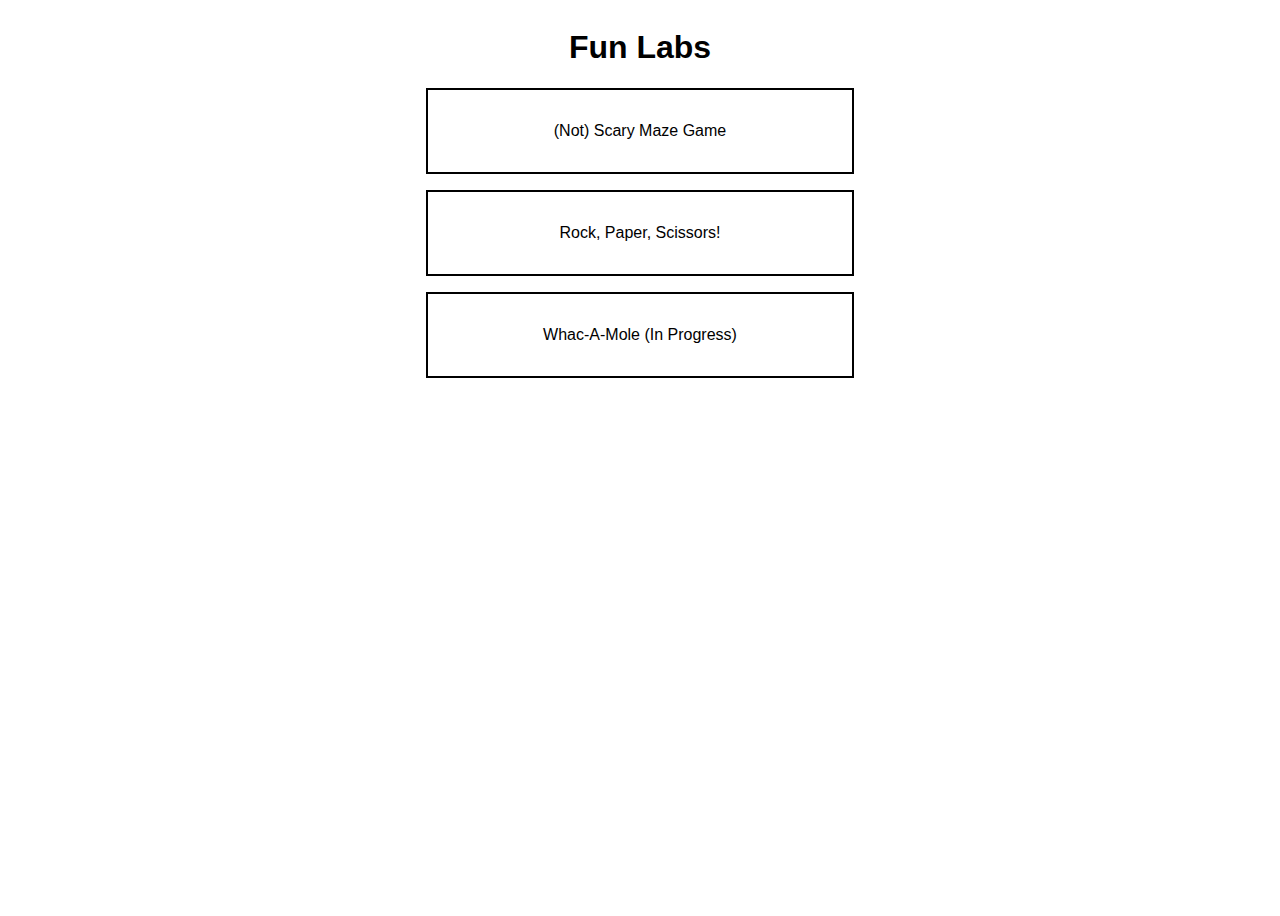
<file: index.html>
<!DOCTYPE html>
<html lang="en">
  <head>
    <meta charset="utf-8">
    <title>Fun Labs</title>
    <link rel="stylesheet" href="index.css">
    <script src="consts.js"></script>
  </head>
  <body>
    <div id="wrapper">
      <h1 id="home-title">Fun Labs</h1>
      <div id="games-grid">
      <script src="main.js"></script>
    </div>
  </body>
</html>
</file>
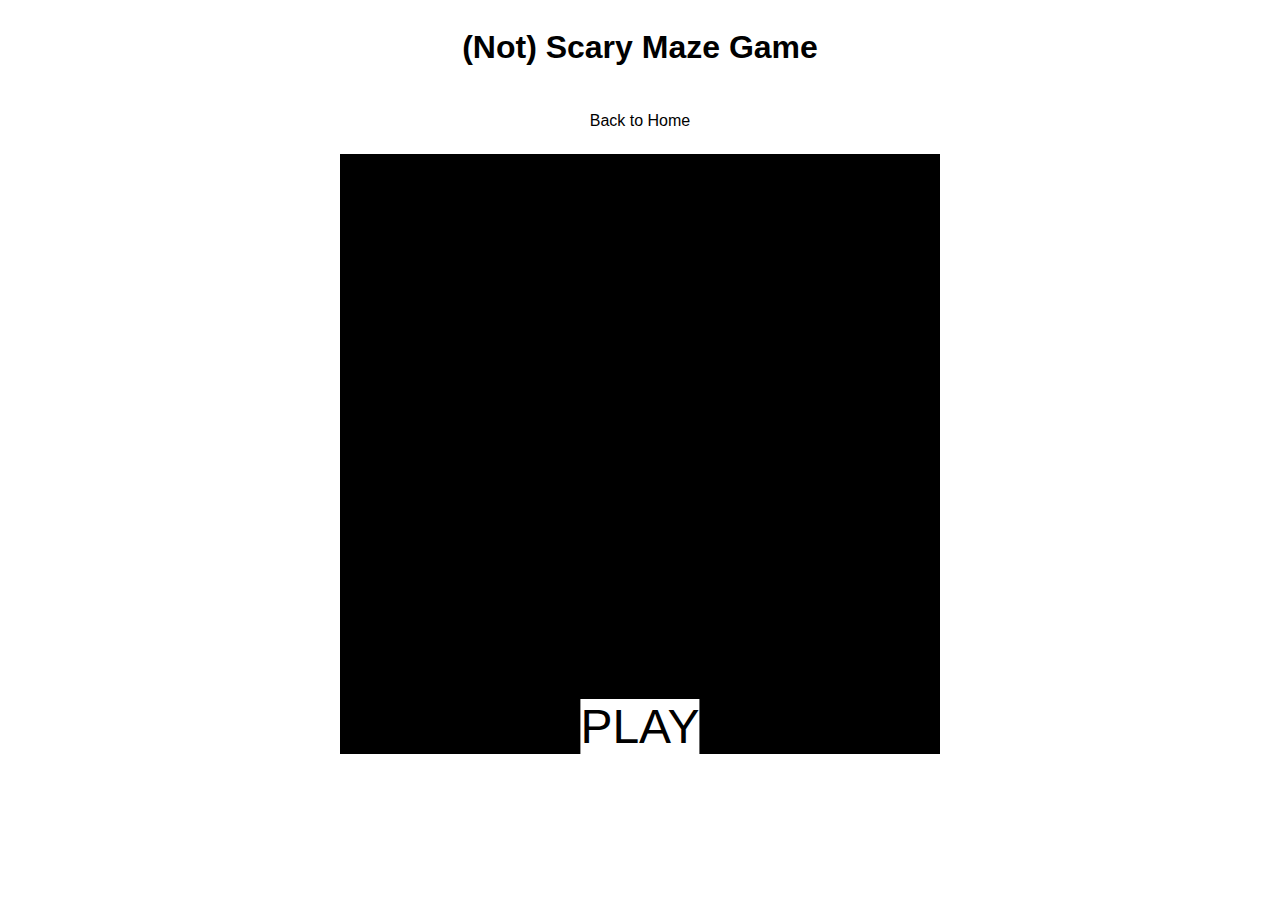
<file: games/not-scary-maze-game/not-scary-maze-game.html>
<!DOCTYPE html>
<html lang="en">
  <head>
    <meta charset="utf-8">
    <title>Fun Labs</title>
    <link rel="stylesheet" href="../../index.css">
    <link rel="stylesheet" href="styles.css">
    <script src="consts.js"></script>
  </head>
  <body>
    <div id="wrapper">
      <h1 class="title">(Not) Scary Maze Game</h1>
      <a class="back-to-home" href="../../index.html">Back to Home</a>
      <div id="not-scary-maze-game">
      <script src="notScaryMazeGame.js"></script>
    </div>
  </body>
</html>
</file>
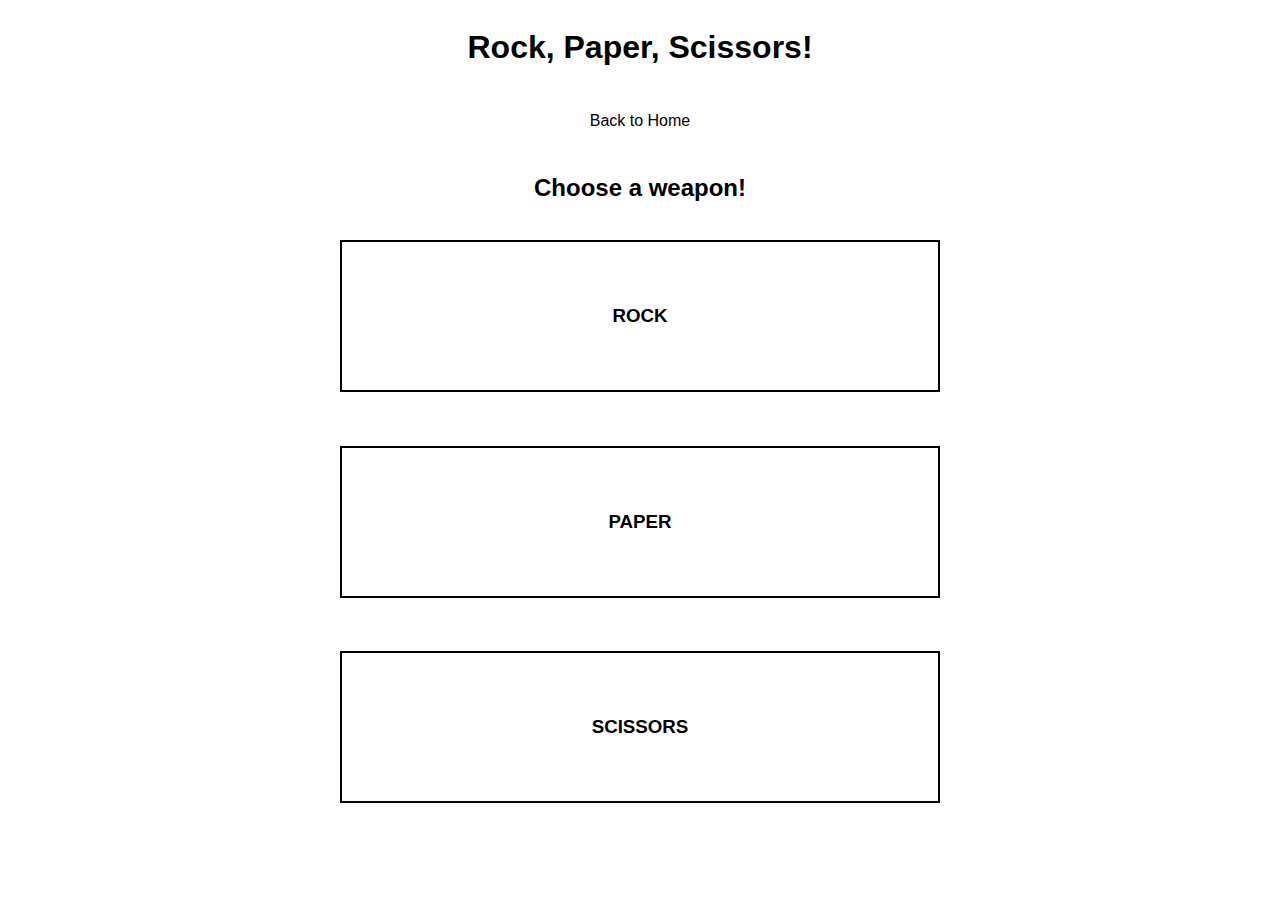
<file: games/rock-paper-scissors/rock-paper-scissors.html>
<!DOCTYPE html>
<html lang="en">
  <head>
    <meta charset="utf-8">
    <title>Fun Labs</title>
    <link rel="stylesheet" href="../../index.css">
    <link rel="stylesheet" href="styles.css">
    <script src="consts.js"></script>
  </head>
  <body>
    <div id="wrapper">
      <h1 class="title">Rock, Paper, Scissors!</h1>
      <a class="back-to-home" href="../../index.html">Back to Home</a>
      <div id="rock-paper-scissors">
      <script src="rockPaperScissors.js"></script>
    </div>
  </body>
</html>
</file>
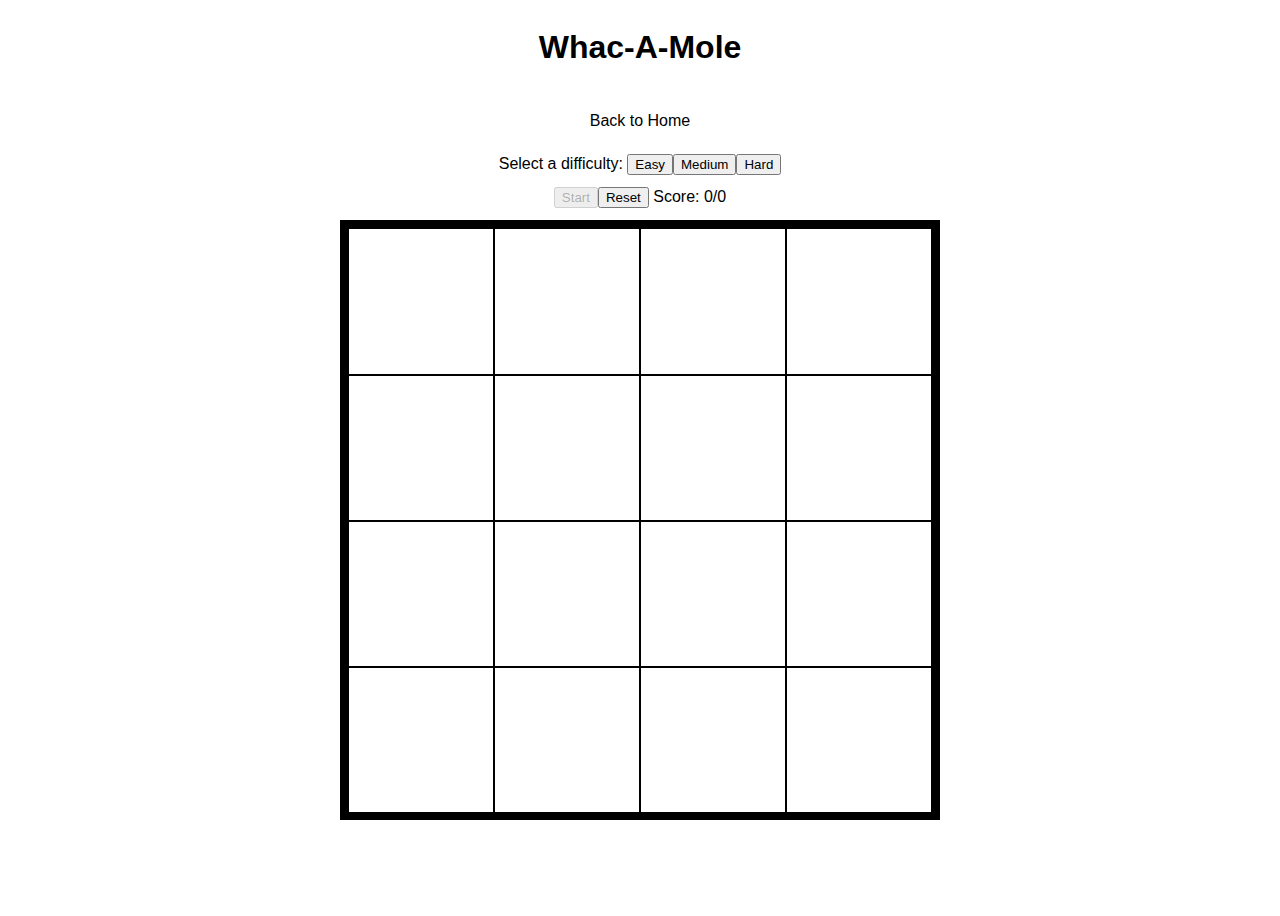
<file: games/whac-a-mole/whac-a-mole.html>
<!DOCTYPE html>
<html lang="en">
  <head>
    <meta charset="utf-8">
    <title>Fun Labs</title>
    <link rel="stylesheet" href="../../index.css">
    <link rel="stylesheet" href="styles.css">
    <script src="consts.js"></script>
  </head>
  <body>
    <div id="wrapper">
      <h1 class="title">Whac-A-Mole</h1>
      <a class="back-to-home" href="../../index.html">Back to Home</a>
      <div id="whac-a-mole">
      <script src="whacAMole.js"></script>
    </div>
  </body>
</html>
</file>
<file: index.css>
* {
    font-family: sans-serif;
}

a {
    text-decoration: none;
    color: black;
}

#wrapper {
    display: flex;
    align-items: center;
    height: 100vh;
    width: 600px;
    flex-direction: column;
    margin: 0 auto;
    text-align: center;
}

#games-grid {
    display: grid;
    grid-template-columns: auto;
    row-gap: 16px;
    grid-auto-rows: 1fr;
}

.game-cell {
    border: 2px solid black;
    padding: 32px;
    width: 360px;
    text-align: center;
}

.back-to-home {
    margin: 24px 0;
}
</file>
<file: games/not-scary-maze-game/styles.css>
#not-scary-maze-game {
    aspect-ratio: 1 / 1;
    width: 100%;
    position: relative;
    background-color: black;
}

#finish-box {
    position: absolute;
    background-color: red;
    width: 1.25%;
    height: 1.25%;
    left: 48.75%;
    top: 0%;
}

#maze {
    background-color: cyan;
    width: 100%;
    height: 100%;
    display: none;
}

.wall {
    position: absolute;
    background-color: black;
}

#play-button {
    color: black;
    position: absolute;
    bottom: 0;
    left: 50%;
    transform: translateX(-50%);
    background-color: white;
    font-size: 48px;
    cursor: pointer;
}
</file>
<file: games/rock-paper-scissors/styles.css>
#rock-paper-scissors {
    aspect-ratio: 1 / 1;
    width: 100%;
    position: relative;
}

#weapon-selection {
    display: grid;
    aspect-ratio: 1 / 1;
    width: 100%;
    height: 100%;
    grid-template-columns: auto;
    row-gap: 16px;
    grid-auto-rows: 1fr;
}

.weapon-box {
    display: flex;
    align-items: center;
    justify-content: center;
    border: 2px solid black;
    cursor: pointer;
}

#play-again-button {
    cursor: pointer;
}
</file>
<file: games/whac-a-mole/styles.css>
#whac-a-mole {
    aspect-ratio: 1 / 1;
    width: 100%;
    position: relative;
}

#cabinet {
    display: flex;
    flex-direction: column;
    width: calc(100% - 16px);
    height: calc(100% - 16px);
    border: 8px solid black;
    margin: 12px 0px;
}

.cabinet-cell {
    display: flex;
    align-items: center;
    justify-content: center;
    font-size: 500%;
    width: 25%;
    height: 100%;
    border: 1px solid black;
    margin: 0px 0.125px;
}

.cabinet-row {
    display: flex;
    height: 25%;
    width: 100%;
    margin: 0.125px 0px;
}

#score {
    margin: 12px 0px;
}

#difficulty-selection {
    margin-bottom: 12px;
}
</file>
